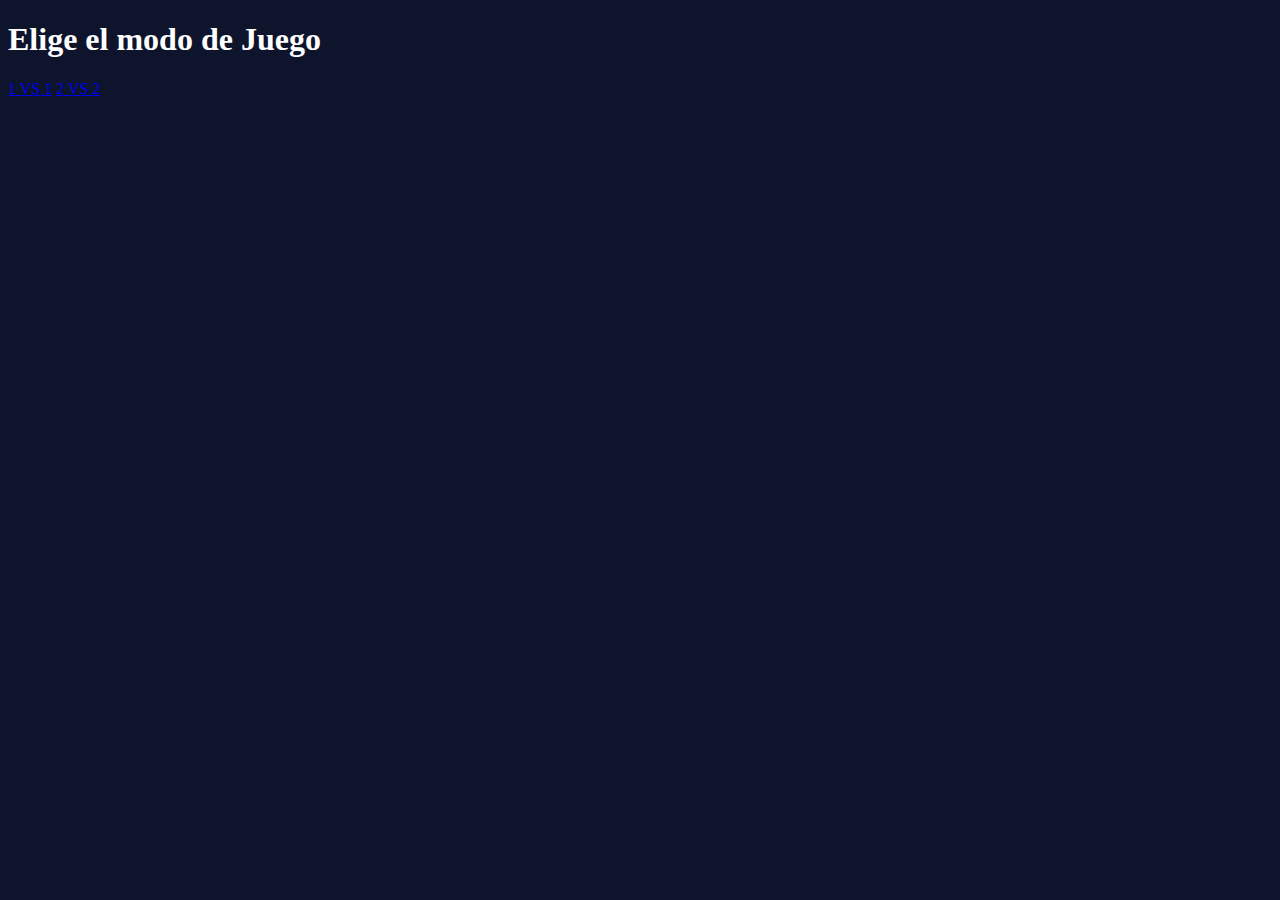
<file: menu.html>
<!DOCTYPE html>

<html>

<head>

    <meta charset="UTF-8">
    <meta http-equiv="X-UA-Compatible" content="IE=edge">
    <meta name="viewport" content="width=device-width, initial-scale=1.0">
    <title>Menu</title>


    <link href="https://cdn.jsdelivr.net/npm/bootstrap@5.0.0-beta2/dist/css/bootstrap.min.css" rel="stylesheet" integrity="sha384-BmbxuPwQa2lc/FVzBcNJ7UAyJxM6wuqIj61tLrc4wSX0szH/Ev+nYRRuWlolflfl" crossorigin="anonymous">
    <script src="https://cdn.jsdelivr.net/npm/bootstrap@5.0.0-beta2/dist/js/bootstrap.bundle.min.js" integrity="sha384-b5kHyXgcpbZJO/tY9Ul7kGkf1S0CWuKcCD38l8YkeH8z8QjE0GmW1gYU5S9FOnJ0" crossorigin="anonymous"></script>
    <link rel="stylesheet" href="styles.css">

</head>

<body class="menu">

    <div class="containe m-5">
        <h1 class="text-center" style="color: white;">Elige el modo de Juego</h1>
        <div class="d-grid gap-2 col-6 mx-auto m-5">
            <a href="index.html" class="btn btn-primary" type="button">1 VS 1</a>
            <a href="#" class="btn btn-primary" onclick="n()" type="button">2 VS 2</a>

        </div>
    </div>
    <script src="event.js"></script>

</body>

</html>
</file>
<file: styles.css>
body {
    height: 850px;
}

table {
    margin: auto;
    background-color: #ffffff;
    text-align: center;
    border-radius: 5px;
}

td {
    width: 20px;
    height: 20px;
}

.amarillo {
    background-color: yellow;
    text-align: center;
}

.verde {
    background-color: rgb(4, 228, 4);
    text-align: center;
}

.azul {
    background-color: blue;
    text-align: center;
}

.rojo {
    background-color: rgb(161, 0, 0);
    text-align: center;
}

#vacio {
    background-color: black;
}

.centro {
    width: 200px;
    height: 200px;
}

.circulo {
    width: 35px;
    height: 35px;
    -moz-border-radius: 50%;
    -webkit-border-radius: 50%;
    border-radius: 50%;
}

.containerdados {
    justify-content: center;
}

.menu {
    background: #0D142C;
}
</file>
